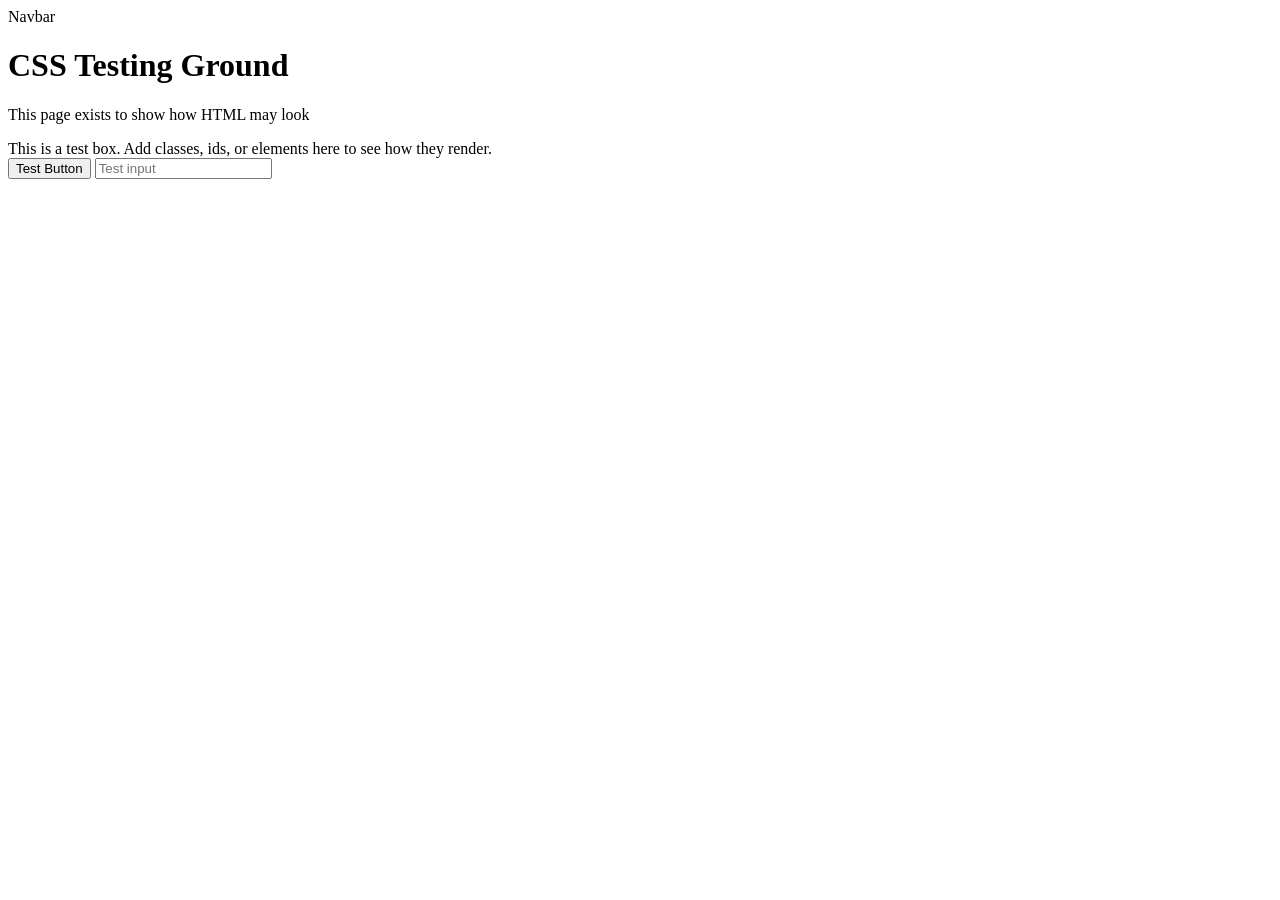
<file: index.html>
<!DOCTYPE html>
<html lang="en">
<head>
  <meta charset="UTF-8">
  <title>CSS Test Page...wait, there's no CSS!</title>
</head>

<body>
<div class='navbar'>Navbar</div>

  <h1>CSS Testing Ground</h1>

  <p>This page exists to show how HTML may look</p>

  <div class="bounding-box">
    This is a test box.  
    Add classes, ids, or elements here to see how they render.
  </div>

  <button>Test Button</button>

  <input type="text" placeholder="Test input">

</body>
</html>
</file>
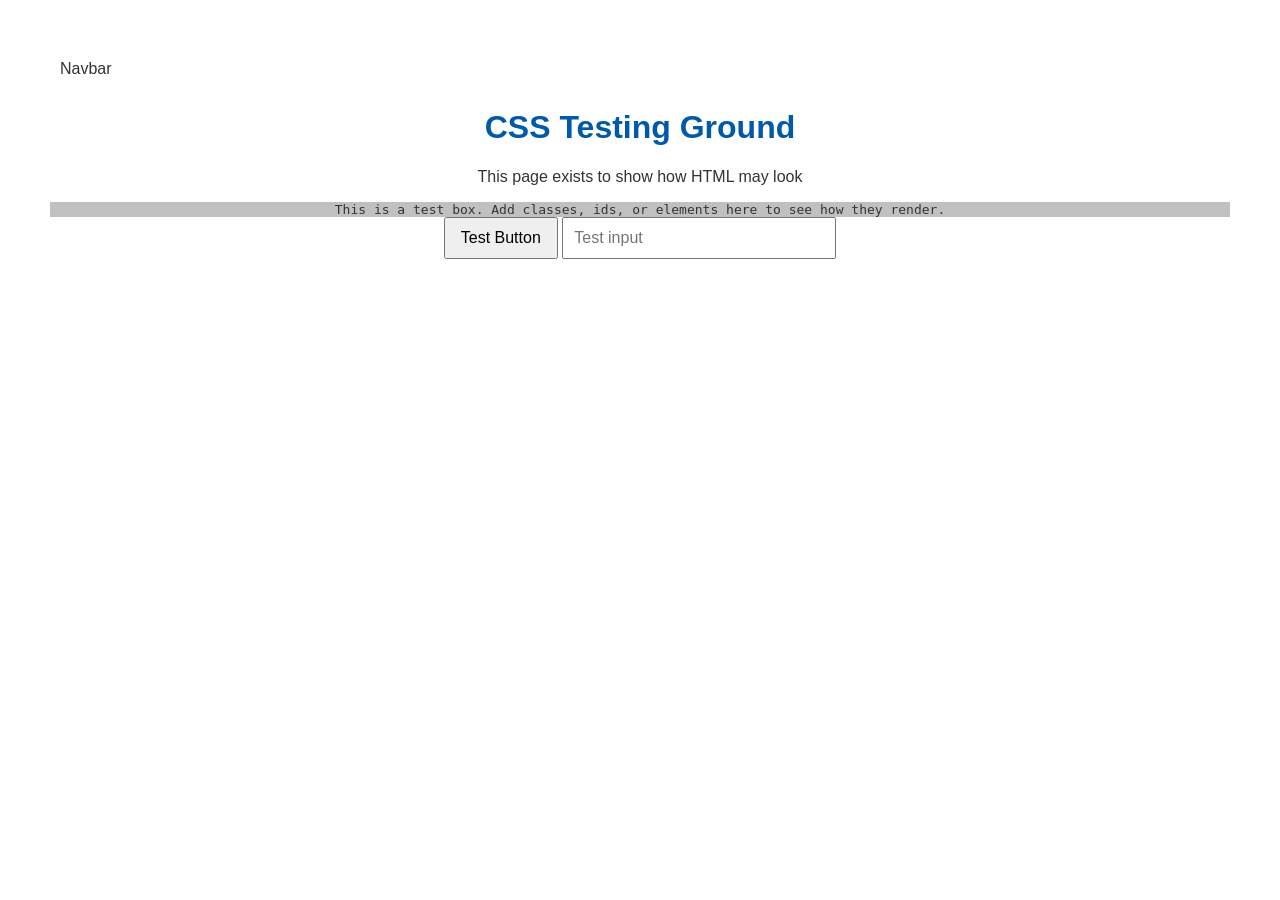
<file: realistic.html>
<!DOCTYPE html>
<html lang="en">
<head>
  <meta charset="UTF-8">
  <title>CSS Test Page</title>

  <!-- Import your external stylesheet -->
  <link rel="stylesheet" href="https://darkwing14.github.io/sitestyles/realistic.css">
</head>

<body>
<div class='navbar'>Navbar</div>

  <h1>CSS Testing Ground</h1>

  <p>This page exists to show how HTML may look</p>

  <div class="bounding-box">
    This is a test box.  
    Add classes, ids, or elements here to see how they render.
  </div>

  <button>Test Button</button>

  <input type="text" placeholder="Test input">

</body>
</html>
</file>
